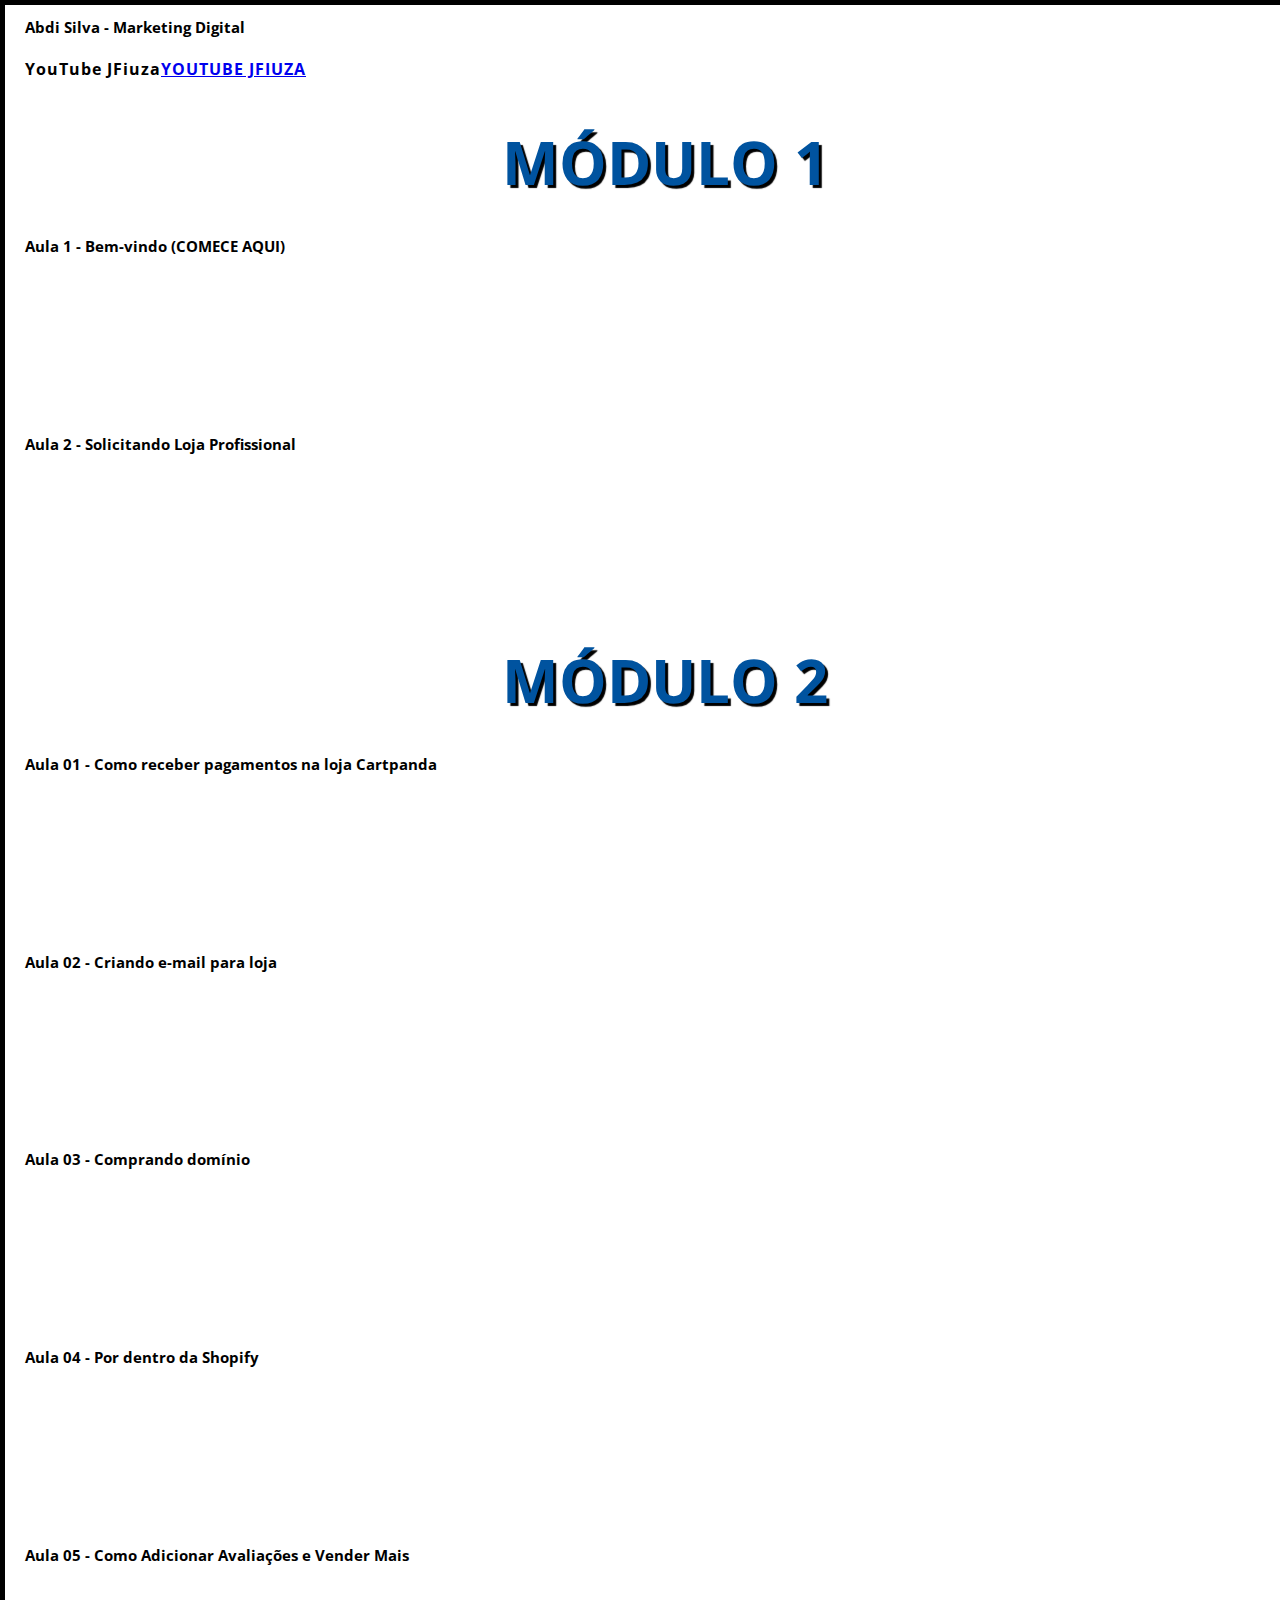
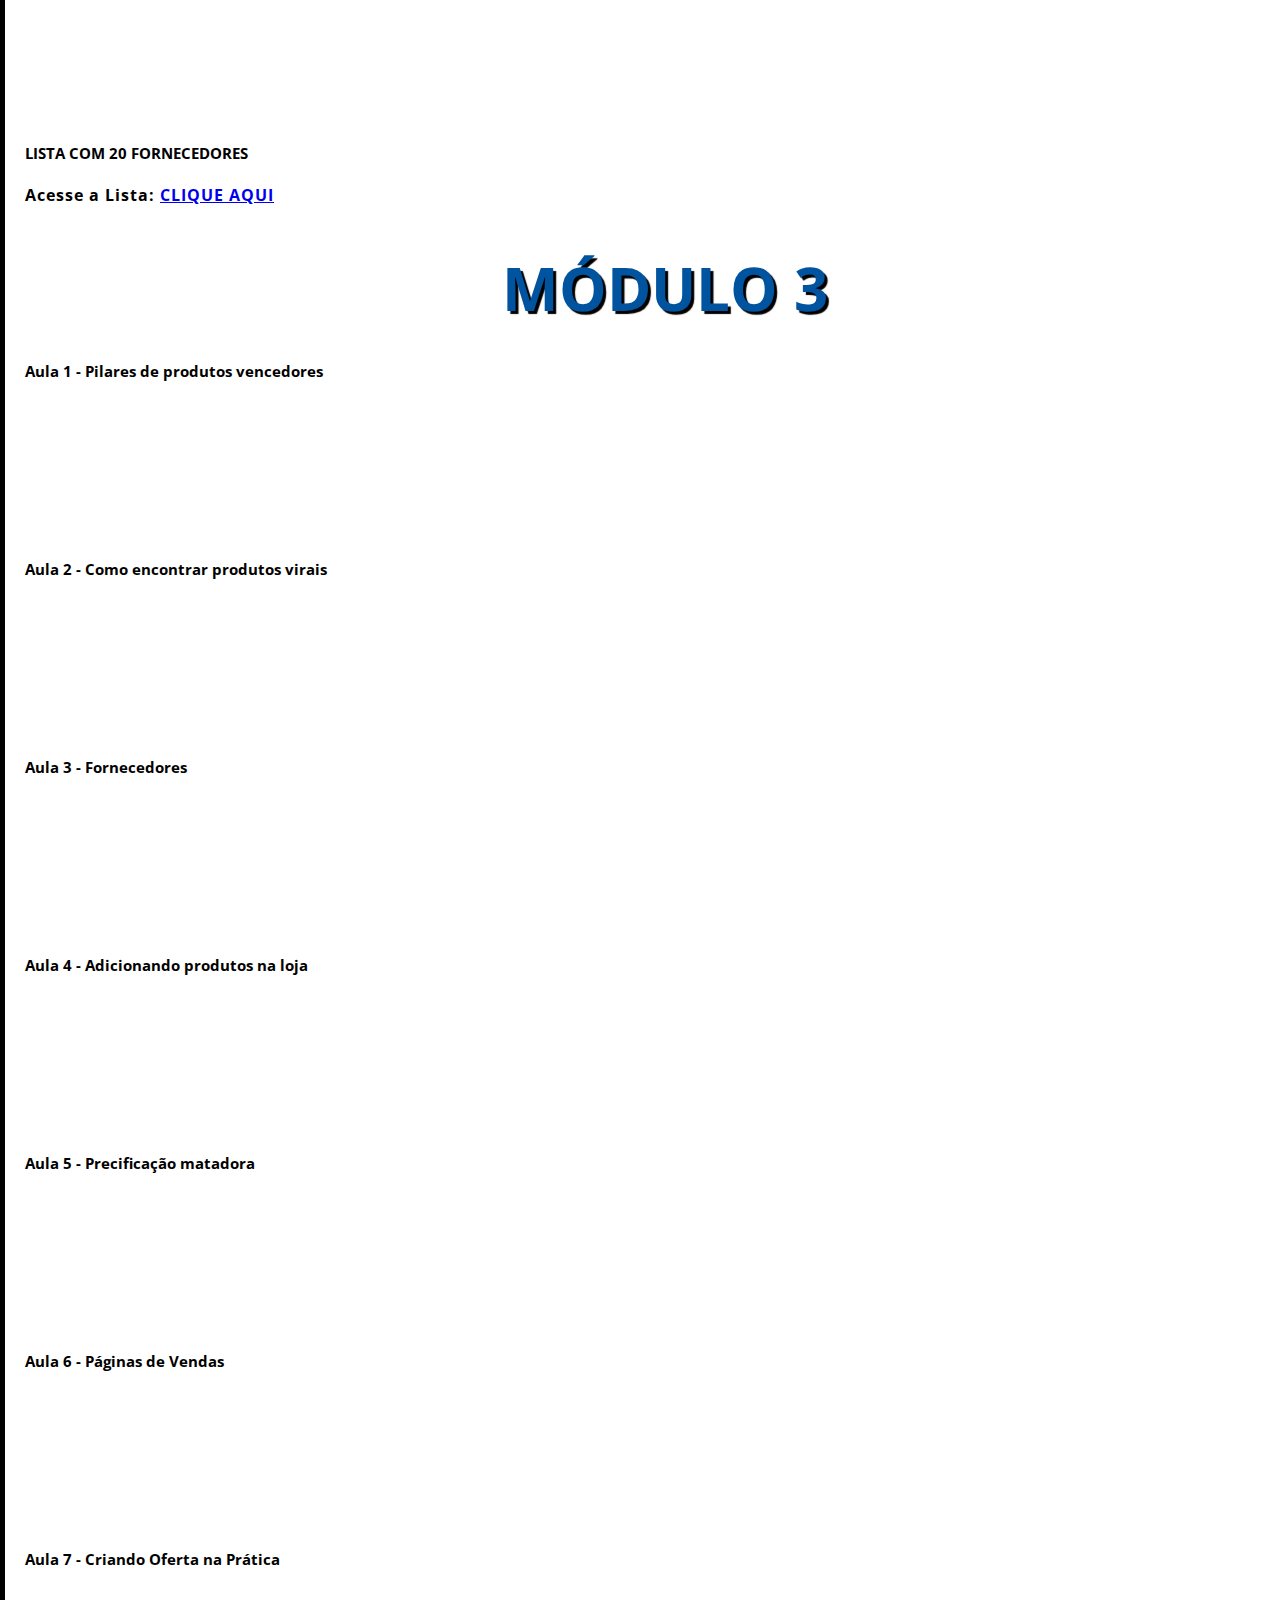
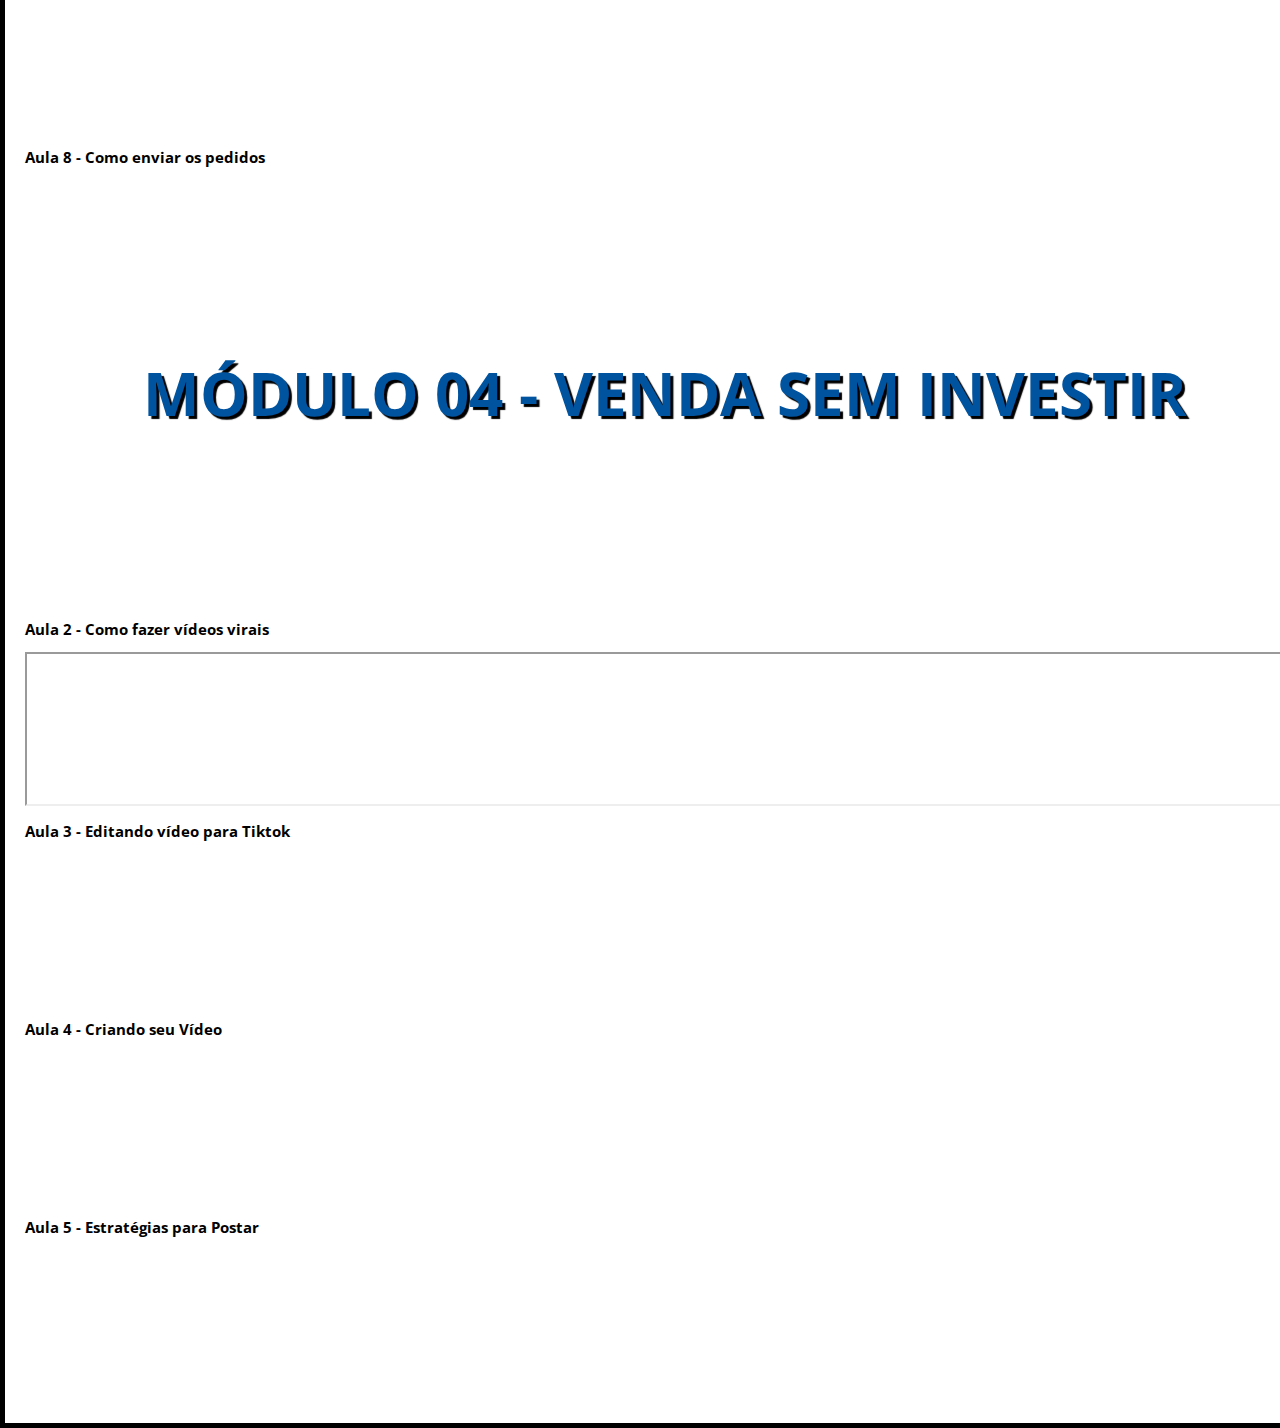
<file: index.html>
<!DOCTYPE html>
<html>
  <head>
    <meta charset="utf-8">
    <title>Abdi Silva</title>
    <link href="http://fonts.googleapis.com/css?family=Open+Sans" rel="stylesheet" type="text/css">
    <link href="styles/style.css" rel="stylesheet" type="text/css">
  </head>
  <body>
    <h2>Abdi Silva  - Marketing Digital</h2>

    <p><b>YouTube JFiuza<a href="https://www.youtube.com/@jotafiuza/videos" target="_blank">YOUTUBE JFIUZA</a></b></p>

<h1 class="content__title">MÓDULO 1</h1>
<h2 class="content__title">Aula 1 - Bem-vindo (COMECE AQUI)</h2>

<iframe allow="autoplay" class="spotlightr" allowtransparency="true" style="width:100%; min-width:100%; height: 100%; allowfullscreen="true" src="https://videos.cdn.spotlightr.com/watch/MTY3OTE3MA==?fallback=true" frameborder="0" scrolling="yes" name="videoPlayer"> </iframe>

<h2 class="content__title">Aula 2 - Solicitando Loja Profissional</h2>

<iframe allow="autoplay" class="spotlightr" allowtransparency="true" style="width:1px; min-width:100%; height: 100%; allowfullscreen="true" src="https://videos.cdn.spotlightr.com/watch/MTYwOTA0NQ==?fallback=true" frameborder="0" scrolling="no" name="videoPlayer" onload="this.parentNode.style.filter = 'none';"> </iframe>

<h1 class="content__title">MÓDULO 2</h1>

<h2 class="content__title">Aula 01 - Como receber pagamentos&nbsp;na&nbsp;loja Cartpanda</h2>

<iframe allow="autoplay" class="spotlightr" allowtransparency="true" style="width:1px; min-width:100%; height: 100%;" allowfullscreen="true" src="https://videos.cdn.spotlightr.com/watch/MTY3ODAyNw==?fallback=true" frameborder="0" scrolling="no" name="videoPlayer"> </iframe>


<h2 class="content__title">Aula 02 - Criando e-mail para loja</h2>

<iframe allow="autoplay" class="spotlightr" allowtransparency="true" style="width:100%; height:100%;" allowfullscreen="true" src="https://videos.cdn.spotlightr.com/watch/MTY3Nzk5Nw==?fallback=true" frameborder="0" scrolling="no" name="videoPlayer"> </iframe>

<h2 class="content__title">Aula 03 - Comprando domínio</h2>
<iframe allow="autoplay" class="spotlightr" allowtransparency="true" style="width:1px; min-width:100%; height: 100%;" allowfullscreen="true" src="https://videos.cdn.spotlightr.com/watch/MTY3ODAwMg==?fallback=true" frameborder="0" scrolling="no" name="videoPlayer"> </iframe>

<h2 class="content__title">Aula 04 - Por dentro da Shopify</h2>
<iframe allow="autoplay" class="spotlightr" allowtransparency="true" style="width:1px; min-width:100%; height: 100%;" allowfullscreen="true" src="https://videos.cdn.spotlightr.com/watch/MTY3ODAwMw==?fallback=true" frameborder="0" scrolling="no" name="videoPlayer"> </iframe>

<h2 class="content__title">Aula 05 - Como Adicionar Avaliações e Vender Mais</h2>

<iframe allow="autoplay" class="spotlightr" allowtransparency="true" style="width:1px; min-width:100%; height: 100%; allowfullscreen="true" src="https://videos.cdn.spotlightr.com/watch/MTYzNjMzNA==?fallback=true" frameborder="0" scrolling="no" name="videoPlayer" onload="this.parentNode.style.filter = 'none';"> </iframe>

<h2 class="content__title">LISTA COM 20 FORNECEDORES</h2>

<div class="">
        <p><b>Acesse a Lista: <a href="https://docs.google.com/document/d/1UF9XtCvHjn0T51AW3rLRzQETKr46pYy1Vm_OD6csDoo" target="_blank">CLIQUE AQUI</a></b></p>
      </div>

<h1 class="content__title">MÓDULO 3</h1>

<h2 class="content__title">Aula 1 - Pilares de produtos vencedores</h2>

<iframe allow="autoplay" class="spotlightr" allowtransparency="true" style="width:1px; min-width:100%; height: 100%; allowfullscreen="true" src="https://videos.cdn.spotlightr.com/watch/MTYwOTA3Mw==?fallback=true" frameborder="0" scrolling="no" name="videoPlayer"> </iframe>

<h2 class="content__title">Aula 2 - Como encontrar produtos virais</h2>

<iframe allow="autoplay" class="spotlightr" allowtransparency="true" style="width:1px; min-width:100%; height: 100%; allowfullscreen="true" src="https://videos.cdn.spotlightr.com/watch/MTYwOTA3NA==?fallback=true" frameborder="0" scrolling="no" name="videoPlayer"> </iframe>

<h2 class="content__title">Aula 3 - Fornecedores</h2>

<iframe allow="autoplay" class="spotlightr" allowtransparency="true" style="width:1px; min-width:100%; height: 100%; allowfullscreen="true" src="https://videos.cdn.spotlightr.com/watch/MTYwOTA3Ng==?fallback=true" frameborder="0" scrolling="no" name="videoPlayer"> </iframe>

<h2 class="content__title">Aula 4 - Adicionando produtos na loja</h2>

<iframe allow="autoplay" class="spotlightr" allowtransparency="true" style="width:1px; min-width:100%; height: 100%; allowfullscreen="true" src="https://videos.cdn.spotlightr.com/watch/MTYwOTA3Nw==?fallback=true" frameborder="0" scrolling="no" name="videoPlayer"> </iframe>

<h2 class="content__title">Aula 5 - Precificação matadora</h2>

<iframe allow="autoplay" class="spotlightr" allowtransparency="true" style="width:1px; min-width:100%; height: 100%; allowfullscreen="true" src="https://videos.cdn.spotlightr.com/watch/MTYwOTA3OA==?fallback=true" frameborder="0" scrolling="no" name="videoPlayer"> </iframe>

<h2 class="content__title">Aula 6 - Páginas de Vendas</h2>

<iframe allow="autoplay" class="spotlightr" allowtransparency="true" style="width:1px; min-width:100%; height: 100%; allowfullscreen="true" src="https://videos.cdn.spotlightr.com/watch/MTYwOTA3OQ==?fallback=true" frameborder="0" scrolling="no" name="videoPlayer"> </iframe>

<h2 class="content__title">Aula 7 - Criando Oferta na Prática</h2>

<iframe allow="autoplay" class="spotlightr" allowtransparency="true" style="width:1px; min-width:100%; height: 100%; allowfullscreen="true" src="https://videos.cdn.spotlightr.com/watch/MTYwOTA4MQ==?fallback=true" frameborder="0" scrolling="no" name="videoPlayer"> </iframe>

<h2 class="content__title">Aula 8 - Como enviar os pedidos</h2>

<iframe allow="autoplay" class="spotlightr" allowtransparency="true" style="width:1px; min-width:100%; height: 100%; allowfullscreen="true" src="https://videos.cdn.spotlightr.com/watch/MTY1ODMyNw==?fallback=true" frameborder="0" scrolling="no" name="videoPlayer"> </iframe>


<h1 class="content__title">MÓDULO 04 - VENDA SEM INVESTIR</h1>

<iframe allow="accelerometer;gyroscope;autoplay;picture-in-picture" class="spotlightr" allowtransparency="true" style="width:1px; min-width:100%; height: 100%; allowfullscreen="true" src="https://videos.cdn.spotlightr.com/watch/MTYwOTA4Mw==?fallback=true" frameborder="0" scrolling="yes" name="videoPlayer"> </iframe>

<h2 class="content__title">Aula 2 - Como fazer vídeos virais</h2>

<iframe id="panda-9c53b9c1-f650-488c-a5e7-a24af963f3a6" style="width:1px; min-width:100%; height: 100%; allowfullscreen="true" src="https://player-vz-27068cf4-c0e.tv.pandavideo.com.br/embed/?v=2d20799f-3c8d-4f06-b6d0-50fdd3e745eb" allow="accelerometer;gyroscope;autoplay;encrypted-media;picture-in-picture" allowfullscreen=""></iframe>

<h2 class="content__title">Aula 3 - Editando vídeo para Tiktok</h2>

<iframe allow="autoplay" class="spotlightr" allowtransparency="true" style="width:1px; min-width:100%; height: 100%; allowfullscreen="true" src="https://videos.cdn.spotlightr.com/watch/MTYwOTA4NQ==?fallback=true" frameborder="0" scrolling="no" name="videoPlayer"> </iframe>

<h2 class="content__title">Aula 4 - Criando seu Vídeo</h2>

<iframe allow="autoplay" class="spotlightr" allowtransparency="true" style="width:1px; min-width:100%; height: 100%; allowfullscreen="true" src="https://videos.cdn.spotlightr.com/watch/MTYwOTA4Ng==?fallback=true" frameborder="0" scrolling="no" name="videoPlayer"> </iframe>

<h2 class="content__title">Aula 5 - Estratégias para Postar</h2>

<iframe allow="autoplay" class="spotlightr" allowtransparency="true" style="width:1px; min-width:100%; height: 100%; allowfullscreen="true" src="https://videos.cdn.spotlightr.com/watch/MTYwOTA4Nw==?fallback=true" frameborder="0" scrolling="no" name="videoPlayer"> </iframe>


  </body>
</html>
</file>
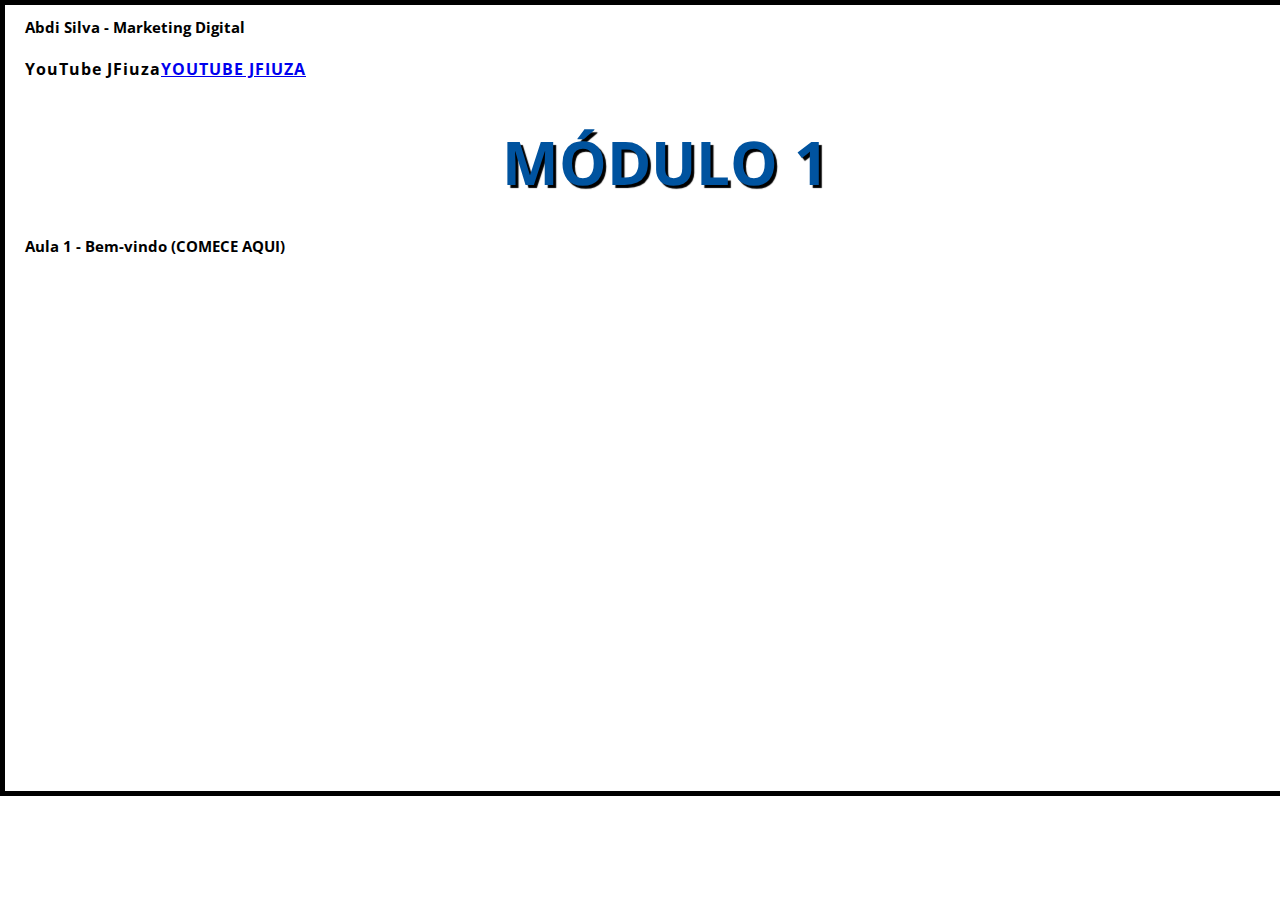
<file: index1.html>
<!DOCTYPE html>
<html>
  <head>
    <meta charset="utf-8">
    <title>Abdi Silva</title>
    <link href="http://fonts.googleapis.com/css?family=Open+Sans" rel="stylesheet" type="text/css">
    <link href="styles/style.css" rel="stylesheet" type="text/css">
  </head>
  <body>
    <h2>Abdi Silva  - Marketing Digital</h2>

    <p><b>YouTube JFiuza<a href="https://www.youtube.com/@jotafiuza/videos" target="_blank">YOUTUBE JFIUZA</a></b></p>

<h1 class="content__title">MÓDULO 1</h1>
<h2 class="content__title">Aula 1 - Bem-vindo (COMECE AQUI)</h2>
    <iframe src="https://videos.cdn.spotlightr.com/watch/MTY3OTE3MA==?fallback=true" name="videoPlayer"
        width="100%" height="500" frameborder="0"
        allowfullscreen sandbox>
  <p>
    <a href="https://videos.cdn.spotlightr.com/watch/MTY3OTE3MA==?fallback=true" name="videoPlayer">
       Fallback link for browsers that don't support iframes
    </a>
  </p>
</iframe>
  </body>
</html>
</file>
<file: styles/style.css>
html {
  font-size: 10px;
  font-family: 'Open Sans', sans-serif;
}


h1 {
  font-size: 60px;
  text-align: center;
}

p, li {
  font-size: 16px;
  line-height: 2;
  letter-spacing: 1px;
}


html {
  background-color: #FFFFFF;
}

body {
  width: 100%;
  margin: 0 auto;
  background-color: #FFFFFF;
  padding: 0 20px 20px 20px;
  border: 5px solid black;
}

h1 {
  margin: 0;
  padding: 20px 0;
  color: #00539F;
  text-shadow: 3px 3px 1px black;
}

img {
  display: block;
  margin: 0 auto;
}
.main iframe {
    border: none;
    position: relative;
    top: 100;
    left: 0;
    width: 50%;
    height: 50%;
}
</file>
